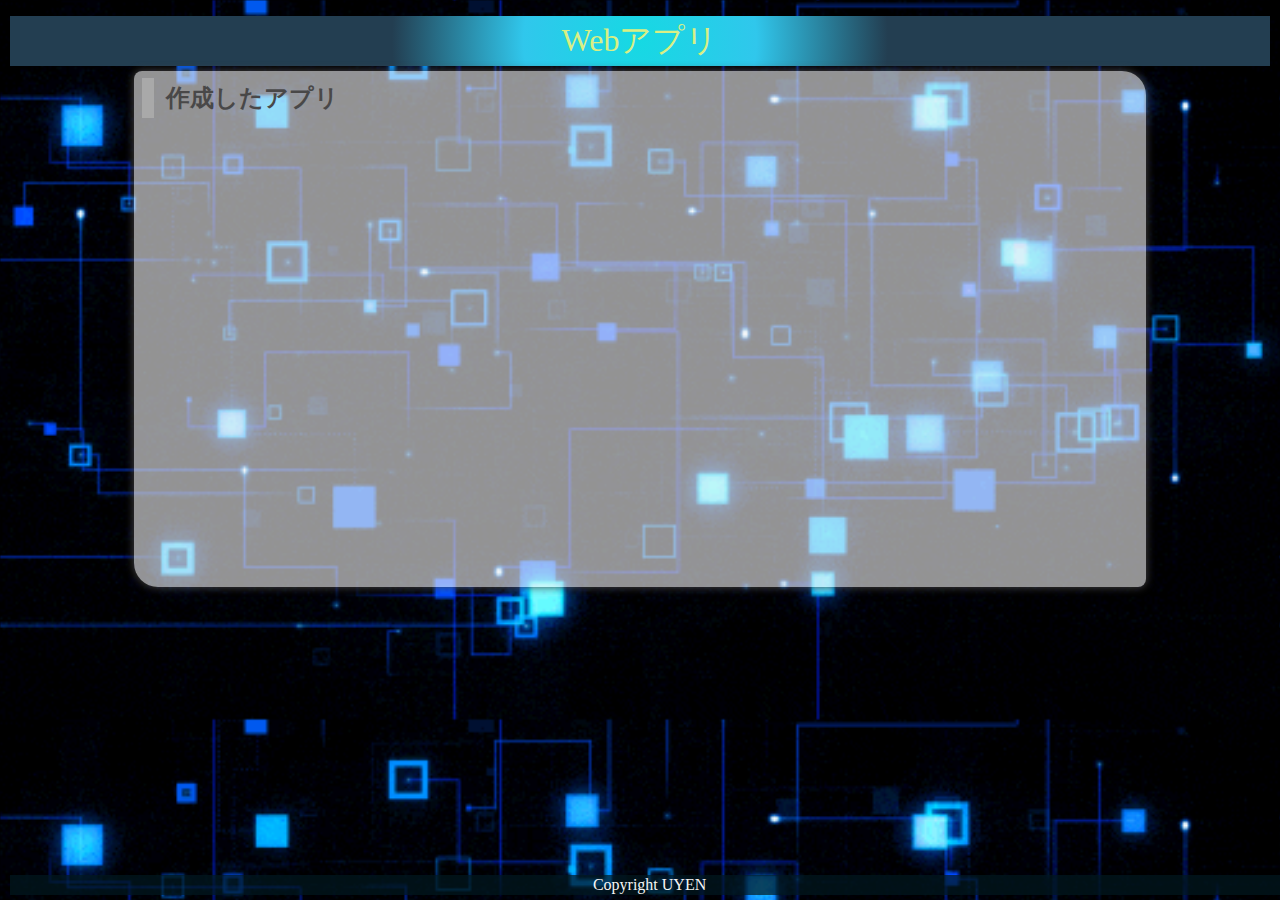
<file: index.html>
<!DOCTYPE html>
<html lang="ja">

<head>
  <meta charset="UTF-8">
  <meta name="viewport" content="width=device-width, initial-scale=1.0">
  <title>Have a nice day</title>
  <meta name="description" content="Have a nice day">

  <link rel="icon" href="favicon.ico">
  <link rel="stylesheet" href="css/index.css">
</head>

<body>
  <!-- 見出し（みだし） -->
  <header class="header">
    <h1>Webアプリ</h1>
  </header>

  <!-- 作成したアプリ -->
  <section class="container01">
    <h2>作成したアプリ</h2>
    <div class="game">

      <div class="container01-01">
        <div class="item item01">
          <a href="09_omikuji/omikuji.html" title="今日の運勢を占うゲームです。"><img src="img/sakura.jpg" alt="おみくじ１"><br>おみくじ１</a>
        </div>
        <div class="item item01">
          <a href="10a_omikuji/omikuji.html" title="音付きです。"><img src="img/omikuji2.png" alt="おみくじ２"
              class="img_omikuji2"><br>おみくじ２</a>
        </div>
        <div class="item item01">
          <a href="10c_omikuji/omikuji.html" title="テキストも画像です。"><img src="img/omikuji3.png" alt="おみくじ３"><br>おみくじ３</a>
        </div>
        <div class="item item01">
          <a href="01_omikuji_kimetsu/omikuji_kimetsu.html" title="鬼滅の刃"><img src="img/zenitsu.png"
              alt="鬼滅の刃おみくじ"><br>鬼滅の刃<br>おみくじ</a>
        </div>
      </div>

      <div class="container01-02">
        <div class="item item01">
          <a href="02_calculator_v2/calculator.html" title="=ボタンをつけた計算機です。"><img src="img/calc2.jpg"
              alt="計算機２"><br>計算機1</a>
        </div>

        <div class="item item01">
          <a href="02_calculator_v3/calculator2.html" title="=全部ボタンの計算機です。"><img src="img/calc3.jpg"
              alt="計算機３"><br>計算機2</a>
        </div>

        <div class="item item01">
          <a href="98_Time guessing quiz/timeguess.html" title="=時間当てクイズです"><img src="img/clock1.png"
              alt="クイズ">時間当て<br>クイズ</a>
        </div>
      </div>

      <div class="container01-03">
        <div class="item item01">
          <a href="04_08_memo/memo.html" title="メモアプリv1です。"><img src="img/memo1.png" alt="memo v1"><br>memo v1</a>
        </div>

        <div class="item item01">
          <a href="04_09_memo/memo.html" title="メモアプリv2です。"><img src="img/memo2.png" alt="memo v2"><br>memo v2</a>
        </div>

        <div class="item item01">
          <a href="04_10_memo/memo.html" title="メモアプリv3です。"><img src="img/memo3.png" alt="memo v3"><br>memo v3</a>
        </div>
      </div>

      <div class="container01-04">
        <div class="item item02">
          <a href="05_tic tac toe/tic_tac_toe.html" title="2人でやるゲームです。"><img src="img/azarashi.png"
              alt="〇✖ゲーム"><br>〇✖ゲーム</a>
        </div>

        <div class="item item02">
          <a href="06_tic tac toe vs computer/tic_tac_toe.html" title="vs computerです。"><img src="img/penguin.png"
              alt="〇✖ゲームvs computer"><br>〇✖ゲームvs computer</a>
        </div>

      </div>

    </div>
    <div class="filler01"></div>
  </section>

  <!-- フッター -->
  <footer>
    <p>Copyright UYEN</p>
  </footer>
  <script src="js/index.js"></script>
</body>

</html>
</file>
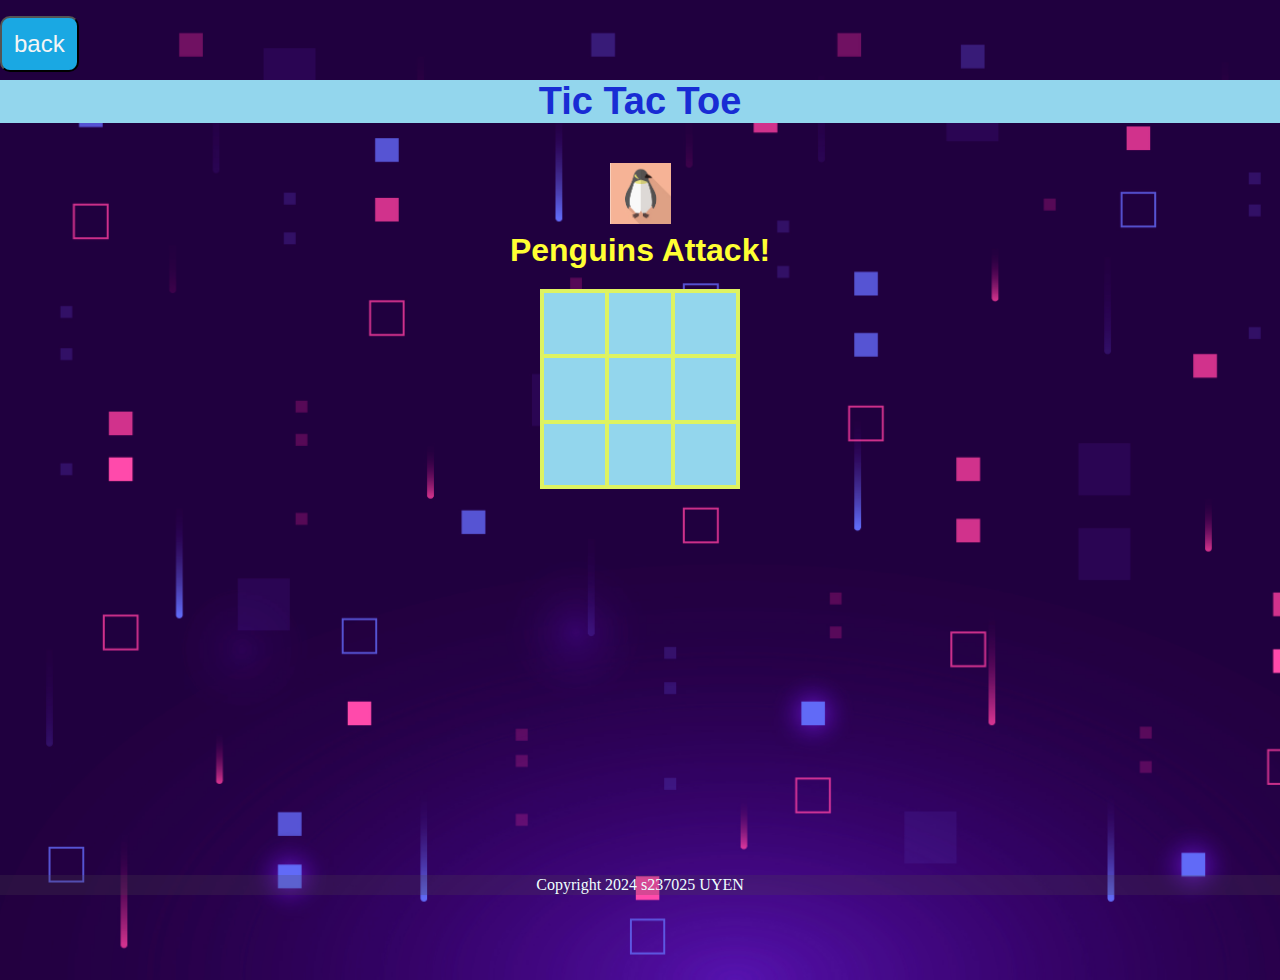
<file: 05_tic tac toe/tic_tac_toe.html>
<!DOCTYPE html>
<html lang="ja">

<head>
    <meta charset="UTF-8">
    <meta name="viewport" content="width=device-width, initial-scale= 1.0">
    <title>
        Tic Tac Toe
    </title>
    <link rel="icon" href="tic_tac_toe.ico">
    <link rel="stylesheet" href="css/animate.css">
    <link rel="stylesheet" href="css/tic_tac_toe.css">
</head>

<body>
    <div class="back">
        <button id="btn99" class="btn" type="button" onclick="history.back()">back</button>
    </div>
    <div class="wrapper">
        <header>Tic Tac Toe</header>
        <div class="game-container">
            <div class="message-container">
                <div id="msgtext"></div>
            </div>
            <div class="squares-container">
                <div class="squares-box">
                    <div class="square" id="a_1"></div>
                    <div class="square" id="a_2"></div>
                    <div class="square" id="a_3"></div>
                    <div class="square" id="b_1"></div>
                    <div class="square" id="b_2"></div>
                    <div class="square" id="b_3"></div>
                    <div class="square" id="c_1"></div>
                    <div class="square" id="c_2"></div>
                    <div class="square" id="c_3"></div>
                </div>
            </div>
            <div class="btn-container">
                <div class="js-hidden" id="newgame-btn">
                    <button id="btn90" class="btn" type="button">New Game</button>
                </div>
            </div>
        </div>
    </div>
    <footer>
        <p>
            Copyright 2024 s237025 UYEN
        </p>
    </footer>
    <script src="https://ajax.googleapis.com/ajax/libs/jquery/1.12.0/jquery.min.js"></script>
    <script type="text/javascript" src="js/snowfall.jquery.min.js"></script>
    <script src="js/tic_tac_toe.js"></script>
</body>

</html>
</file>
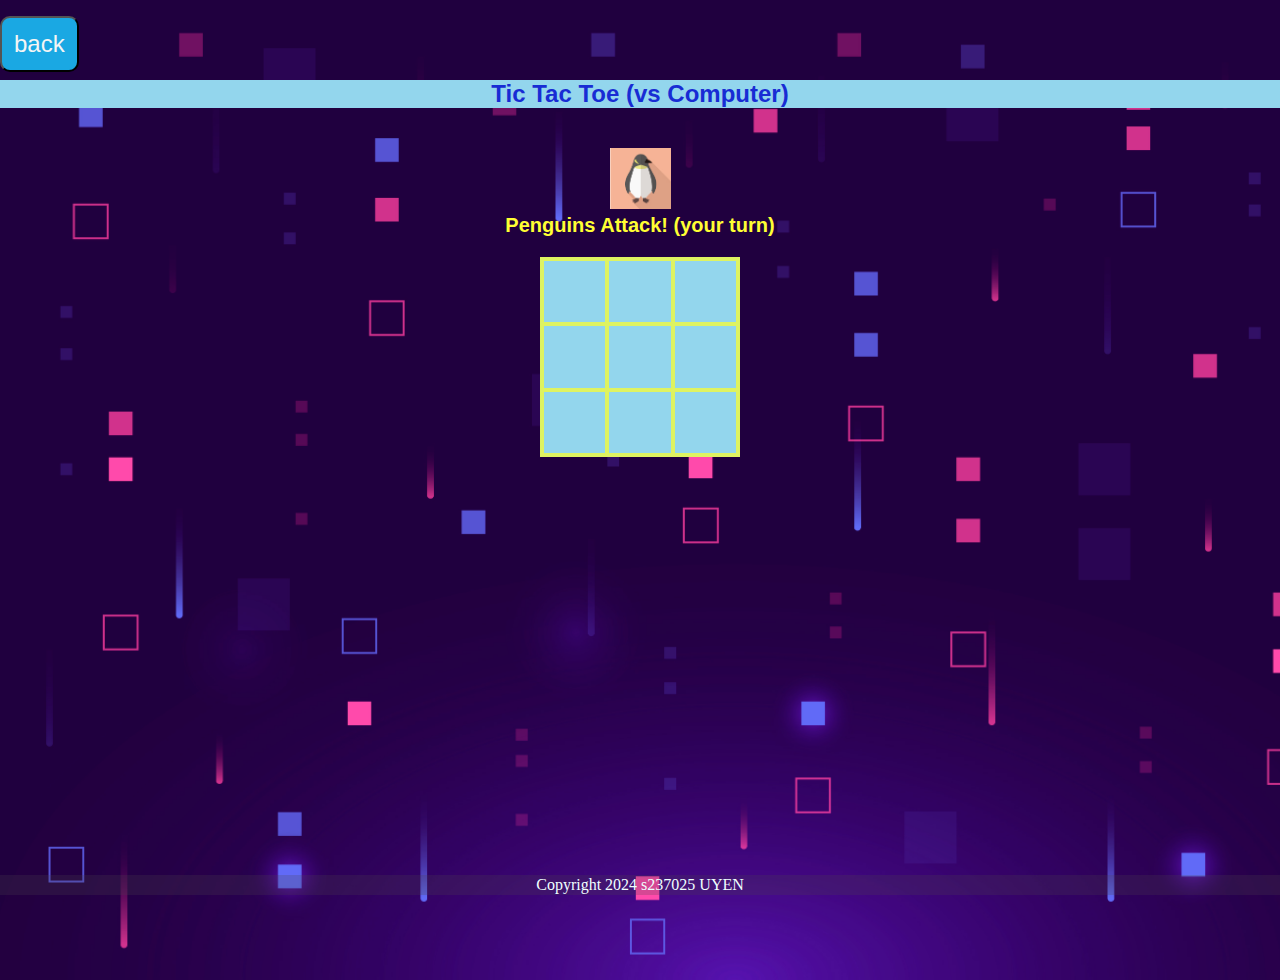
<file: 06_tic tac toe vs computer/tic_tac_toe.html>
<!DOCTYPE html>
<html lang="ja">

<head>
    <meta charset="UTF-8">
    <meta name="viewport" content="width=device-width, initial-scale= 1.0">
    <title>
        Tic Tac Toe
    </title>
    <link rel="icon" href="tic_tac_toe.ico">
    <link rel="stylesheet" href="css/animate.css">
    <link rel="stylesheet" href="css/tic_tac_toe.css">
</head>

<body>
    <div class="back">
        <button id="btn99" class="btn" type="button" onclick="history.back()">back</button>
    </div>
    <div class="wrapper">
        <header>Tic Tac Toe (vs Computer)</header>
        <div class="game-container">
            <div class="message-container">
                <div id="msgtext"></div>
            </div>
            <div class="squares-container">
                <div class="squares-box" id="squaresBox">
                    <div class="square" id="a_1"></div>
                    <div class="square" id="a_2"></div>
                    <div class="square" id="a_3"></div>
                    <div class="square" id="b_1"></div>
                    <div class="square" id="b_2"></div>
                    <div class="square" id="b_3"></div>
                    <div class="square" id="c_1"></div>
                    <div class="square" id="c_2"></div>
                    <div class="square" id="c_3"></div>
                </div>
            </div>
            <div class="btn-container">
                <div class="js-hidden" id="newgame-btn">
                    <button id="btn90" class="btn" type="button">New Game</button>
                </div>
            </div>
        </div>
    </div>
    <footer>
        <p>
            Copyright 2024 s237025 UYEN
        </p>
    </footer>
    <script src="https://ajax.googleapis.com/ajax/libs/jquery/1.12.0/jquery.min.js"></script>
    <script type="text/javascript" src="js/snowfall.jquery.min.js"></script>
    <script src="js/tic_tac_toe.js"></script>
</body>

</html>
</file>
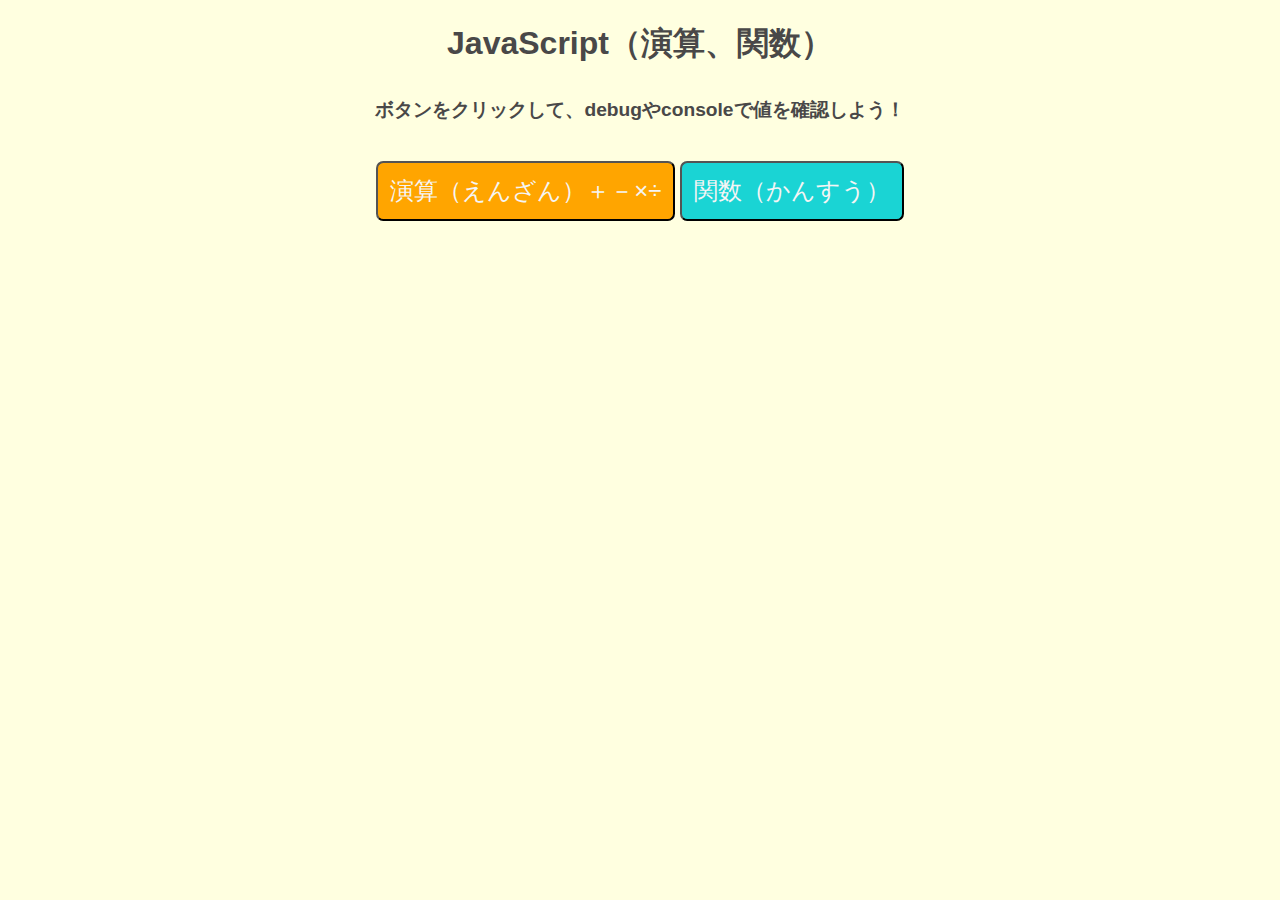
<file: 10c_omikuji/03_calculator/01_JavaScript_sample/JavaScript_sample.html>
<!DOCTYPE html>
<html lang="ja">
  <head>
    <meta charset="UTF-8">
    <meta name="viewport" content="width=device-width, initial-scale=1.0">
    <title>JavaScript（演算、関数）</title>
    <link rel="icon" href="hint.ico">
    <link rel="stylesheet" href="css/JavaScript_sample.css">
  </head>

  <body>
    <h1>JavaScript（演算、関数）</h1>

    <div class="js_sample">
      <h2>ボタンをクリックして、debugやconsoleで値を確認しよう！</h2>
      <input id="btn1" type="button" value="演算（えんざん）＋－×÷">
      <input id="btn2" type="button" value="関数（かんすう）">
      <div class="filler01"></div>
    </div>

    <!-- jsファイル指定（してい） -->
    <script src="js/JavaScript_sample.js"></script>
  </body>

</html>
</file>
<file: css/index.css>
@charset "utf-8";

html {
    /* ブラウザのデフォルトが16px                        */
    /* デフォルトの16pxの代わりに1emが10pxになるように調整 */
    font-size: 62.5%;
}

/* 「*」はユニバーサルセレクタ（すべての要素を対象にするセレクタ）でbox-sizing: border-box;を指定 */
/* この指定（してい）はborderとpaddingをボックスサイズ（widthとheight）の中に含めて算出するので、スタイリングがしやすい*/
*, *::before, *::after {
    box-sizing: border-box;
}

body{
    line-height: 1.5;
    color: rgb(73, 72, 72);
    font-size: 1.6rem; /* 16px */
    font-family: "Helvetica Neue",
    Arial,
    "Hiragino Kaku Gothic ProN",
    "Hiragino Sans",
    Meiryo,
    sans-serif;
    text-align: center;
    background-image: url(../img/background.gif);
    background-size: cover;
    overflow: hidden;
}

header, footer, h1, h2, h3, p, div, .container01, .filler01 {
    margin: 0.2em 0em 0em 0em;
    padding: 0.1em;
}

/*****************************/
/* 見出し（みだし）           */
/*****************************/
h1 {
    font: 2em Rajdhani, "Noto Sans JP";
    color: rgb(217, 239, 132);
    background-image: radial-gradient(circle 248px at center, #16d9e3 0%, #30c7ec 47%, #233e51 100%);
}

h2{
    padding-left: 0.5em;
    border-left: solid 0.5em darkgray;
    text-align: left;
}

/*****************************/
/* ページ                    */
/*****************************/
.wrapper {
    position: relative;/*相対位置*/
    max-width: 100vw;  /*すべての要素をbox-sizing:border-boxとしているので全て含めてmin-width:100vwに*/
    min-height: 100vh; /*すべての要素をbox-sizing:border-boxとしているので全て含めてmin-height:100vhに*/
    margin: 0;
    padding: 0;
    padding-bottom: 23px;/*footer+paddingの高さ*/
    text-align: center;
}
/*****************************/
/* セクション(section)        */
/*****************************/
.container01 {
    margin-right: auto;
    margin-left: auto;
    padding-left: 0.5em;
    width: 80%;
    border-radius: 0.5em 1.5em;
    background-color:rgba(245, 245, 245, 0.6);
    box-shadow:0 0 0.5em rgb(73, 72, 72);
}
main > p {
    font: 1.2em bold;
}

/*****************************/
/* アンカー(anchor)           */
/*****************************/
a {
    color: black;
    font-weight: 900;
    text-decoration: none;
        /* https://developer.mozilla.org/ja/docs/Web/CSS/text-decoration */
}

/* mouseoverでグレースケール */
a:hover{
    opacity: 0.5;
    filter: grayscale(100%);
}

/*****************************/
/* container  item           */
/*****************************/
.container01-01 , .container01-02, .container01-03 , .container01-04 {
    display: flex;
        /*https://developer.mozilla.org/ja/docs/Web/CSS/CSS_Flexible_Box_Layout*/
    flex-wrap:wrap;
        /*https://developer.mozilla.org/ja/docs/Web/CSS/flex-wrap*/
    justify-content: space-evenly;
        /*https://developer.mozilla.org/ja/docs/Web/CSS/justify-content*/
    font-size: 0.7em;
}

.item01{
    position: relative;
    width: 6em;
    height: 9em;
    margin: 0;
    line-height: 1em;
    overflow: hidden;
    opacity: 0;
}

.item02{
    position: relative;
    width: 6em;
    height: 12em;
    margin: 0;
    line-height: 1em;
    overflow: hidden;
    opacity: 0;
}
.fade-in{
    animation : fadein 1.5s ease-out forwards;
}

@keyframes fadein {
    0%{
        opacity: 0;
        transform : translateY(20px);
    }
    100%{
        opacity: 1;
        transform : translateY(0px);
    }
}
.item01 img, .item02 img{
    width: 6em;
    height: auto;
}

.item01 .img_omikuji2{
    width: auto;
    height: 6em;
    overflow: hidden;
}

/*****************************/
/* フッター                   */
/*****************************/
footer> p {
    position: absolute;/*←絶対位置*/
    bottom: 5px; /*下に固定*/
    width: 100%;
    margin: 0px;
    padding: 1px;
    color: whitesmoke;
    font: 1em Rajdhani;
    text-align: center;
    background: rgba(1, 24, 31, 0.7);
}
/*******************************************************/
/* レスポンシブ対応　メディアクエリを使ってCSSを切り替える */
/* https://www.design-memo.com/coding/css-media-queries */
/* mobileのときのスタイル */
/*******************************************************/
@media screen and (max-width: 480px) {
    body{
        background-size: auto 1000px;
    }
}
</file>
<file: 05_tic tac toe/css/tic_tac_toe.css>
@charset "utf-8";

html {
    font-size: 16px;
}

*,
*::before,
*::after {
    box-sizing: border-box;
}

body {
    margin: 0;
    line-height: normal;
    font-family: "Helvetica Neue",
        Arial,
        "Hiragino Kaku Gothic ProN",
        "Hiragino Sans",
        Meiryo,
        sans-serif;
    background-image: url(../img/background.jpg);
    background-size: cover;
    overflow: hidden;
}

p {
    margin: 0;
    padding: 0;
}

header {
    margin-top: 8px;
    color: #182CD4;
    font-size: 38px;
    font-weight: bold;
    text-align: center;
    background: #93D6ED;
}

.wrapper {
    position: relative;
    max-width: 100vw;
    min-height: 100vh;
    margin: 0;
    padding: 0;
    padding-bottom: 23px;
    text-align: center;
}

.game-container {
    padding: 40px 0;
}

.message-container { 
    margin-bottom: 20px; 
    font-size: 2em; 
    font-weight: bold; 
    overflow: hidden; 
} 

.js-hidden {
     display: none; 
    }

.squares-container {
    display: flex;
    flex-wrap: wrap;
    margin: 0 auto;
    width: 200px;
}

.squares-box {
    width: 200px;
    height: 200px;
    display: flex;
    flex-wrap: wrap;
    border: solid 2px #DFF361;
    background:  #93D6ED;
}

.square {
    position: relative;
    width: calc(196px / 3);
    height: calc(196px / 3);
    border: solid 2px #DFF361;
}

.btn {
    margin-top: 8px;
    padding: 12px;
    border-radius: 10px;
    color: whitesmoke;
    font-size: 24px;
    background: rgb(26, 168, 227);
    user-select: none;
    cursor: pointer;
}

.back {
    margin-top: 8px;
    text-align: left;
}

.btn-container{
    padding-top: 40px;
}

#btn90:hover{
    background-color: #ffd347;
    transition-duration: 0.4s;
}

footer>p {
    position: absolute;
    bottom: 5px;
    width: 100%;
    margin: 0px;
    padding: 1px;
    color: azure;
    font: 16px Rajdhani;
    text-align: center;
    background-color: rgba(75, 70, 75, 0.235);
}

@media screen and (max-width: 480px) {
    .wrapper {
        padding-bottom: 23px;
    }

    .btn-container {
        padding-top: 2px;
    }
}

.js-pen-checked::before {
    position: absolute;
    top: 0;
    left: 0;
    width: 61px;
    height: 61px;
    content: ''; 
    background-image: url(../img/penguins.jpg);
    background-size: contain;
  }
  
  .js-bear-checked::before {
    position: absolute;
    top: 0;
    left: 0;
    width: 61px;
    height: 61px;
    content: ''; 
    background-image: url(../img/whitebear.jpg);
    background-size: contain;
  }
  
  .js-unclickable {
    pointer-events: none;
  }

  .js-pen_highLight {
    border: solid 2px red;
  }

  .js-bear_highLight {
    border: solid 2px blue;
  }
</file>
<file: 06_tic tac toe vs computer/css/tic_tac_toe.css>
@charset "utf-8";

html {
    font-size: 16px;
}

*,
*::before,
*::after {
    box-sizing: border-box;
}

body {
    margin: 0;
    line-height: normal;
    font-family: "Helvetica Neue",
        Arial,
        "Hiragino Kaku Gothic ProN",
        "Hiragino Sans",
        Meiryo,
        sans-serif;
    background-image: url(../img/background.jpg);
    background-size: cover;
    overflow: hidden;
}

p {
    margin: 0;
    padding: 0;
}

header {
    margin-top: 8px;
    color: #182CD4;
    font-size: 38px;
    font-weight: bold;
    text-align: center;
    background: #93D6ED;
}

.wrapper {
    position: relative;
    max-width: 100vw;
    min-height: 100vh;
    margin: 0;
    padding: 0;
    padding-bottom: 23px;
    text-align: center;
}

.game-container {
    padding: 40px 0;
}

.message-container {
    margin-bottom: 20px;
    font-size: 2em;
    font-weight: bold;
    overflow: hidden;
}

.js-hidden {
    display: none;
}

.squares-container {
    display: flex;
    flex-wrap: wrap;
    margin: 0 auto;
    width: 200px;
}

.squares-box {
    width: 200px;
    height: 200px;
    display: flex;
    flex-wrap: wrap;
    border: solid 2px #DFF361;
    background: #93D6ED;
}

.square {
    position: relative;
    width: calc(196px / 3);
    height: calc(196px / 3);
    border: solid 2px #DFF361;
}

.btn {
    margin-top: 8px;
    padding: 12px;
    border-radius: 10px;
    color: whitesmoke;
    font-size: 24px;
    background: rgb(26, 168, 227);
    user-select: none;
    cursor: pointer;
}

.back {
    margin-top: 8px;
    text-align: left;
}

.btn-container {
    padding-top: 40px;
}

#btn90:hover {
    background-color: #ffd347;
    transition-duration: 0.4s;
}

footer>p {
    position: absolute;
    bottom: 5px;
    width: 100%;
    margin: 0px;
    padding: 1px;
    color: azure;
    font: 16px Rajdhani;
    text-align: center;
    background-color: rgba(75, 70, 75, 0.235);
}

@media screen and (max-width: 480px) {
    .wrapper {
        padding-bottom: 23px;
    }

    .btn-container {
        padding-top: 2px;
    }
}

header{
    font-size: 24px;
}

#msgtext{
    font-size: 20px;
}

.js-pen-checked::before {
    position: absolute;
    top: 0;
    left: 0;
    width: 61px;
    height: 61px;
    content: '';
    background-image: url(../img/penguins.jpg);
    background-size: contain;
}

.js-bear-checked::before {
    position: absolute;
    top: 0;
    left: 0;
    width: 61px;
    height: 61px;
    content: '';
    background-image: url(../img/whitebear.jpg);
    background-size: contain;
}

.js-clickable {
    content: '';
}

.js-unclickable {
    pointer-events: none;
}

.js-pen_highLight {
    border: solid 2px red;
}

.js-bear_highLight {
    border: solid 2px blue;
}
</file>
<file: 10c_omikuji/03_calculator/01_JavaScript_sample/css/JavaScript_sample.css>
@charset "utf-8";

html {
  /* ブラウザのデフォルトが16px                        */
  /* デフォルトの16pxの代わりに1emが10pxになるように調整 */
  font-size: 62.5%;
}

body{
  line-height: 1.5;
  color: rgb(73, 72, 72);
  font-size: 1.6rem; /* 16px */
  font-family: "Helvetica Neue",
  Arial,
  "Hiragino Kaku Gothic ProN",
  "Hiragino Sans",
  Meiryo,
  sans-serif;
  text-align: center;
  background: lightyellow;
}

h1, .js_sample, .filler01 {
  margin: 0.5em 0em 0em 0em;
  padding: 0.1em;
}

/*****************************/
/* 見出し（みだし）           */
/*****************************/
h2{
  font-size: 1.2em;
}

#btn1{
  margin: 20px auto;
  padding: 0.5em;
  border-radius: 0.3em;
  color: whitesmoke;
  font-size: 1.5em;
  background: orange;
  cursor: pointer; /*カーソルをポインターの形（かたち）にする*/
}

#btn2{
  margin: 20px auto;
  padding: 0.5em;
  border-radius: 0.3em;
  color: whitesmoke;
  font-size: 1.5em;
  background: rgb(26, 212, 212);
  cursor: pointer; /*カーソルをポインターの形（かたち）にする*/
}
</file>
